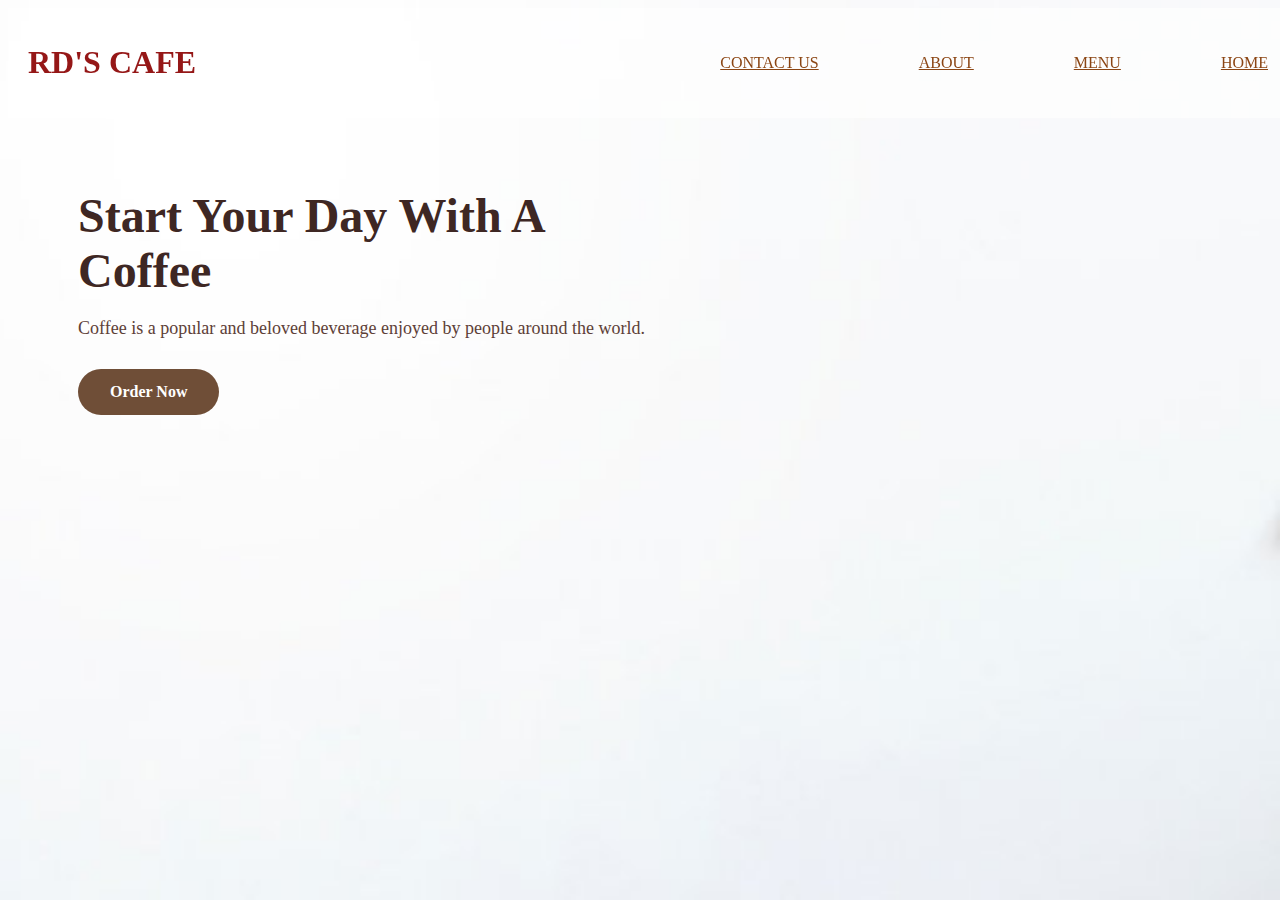
<file: index.html>
<!DOCTYPE html>
<html lang="en">
<head>
    <meta charset="UTF-8">
    <meta name="viewport" content="width=device-width, initial-scale=1.0">
    <title>RD'S CAFE</title>
    
    <link rel="stylesheet" href="website.css">
    <style>
        body{
            background-image: url(background.jpg);
            background-repeat: no-repeat;
            background-attachment: fixed;
            background-size: cover;
            justify-content: center;
            align-items: center;
            text-align: center;
            
        }
       
    </style>
    <body>
<header>
     <div class="nav">
        <h1>RD'S CAFE</h1>
         <ul>
            <li> <a href="HOME">HOME</a></li>
            <li><a href="MENU">MENU</a></li>
            <li><a href="ABOUT">ABOUT</a></li>
            <li><a href="contactus.html">CONTACT US</a></li>
         </ul>
    
     </div>

        
    </header>
<section class="par">
    <div class="rem">
    <h2>Start Your Day With A Coffee</h2>
    <p>Coffee is a popular and beloved beverage enjoyed by people around the world.</p>
                <a href="#" class="btn">Order Now</a>
                </div>
</section>
    
    
    
    
</head>

    
</body>
</html>
</file>
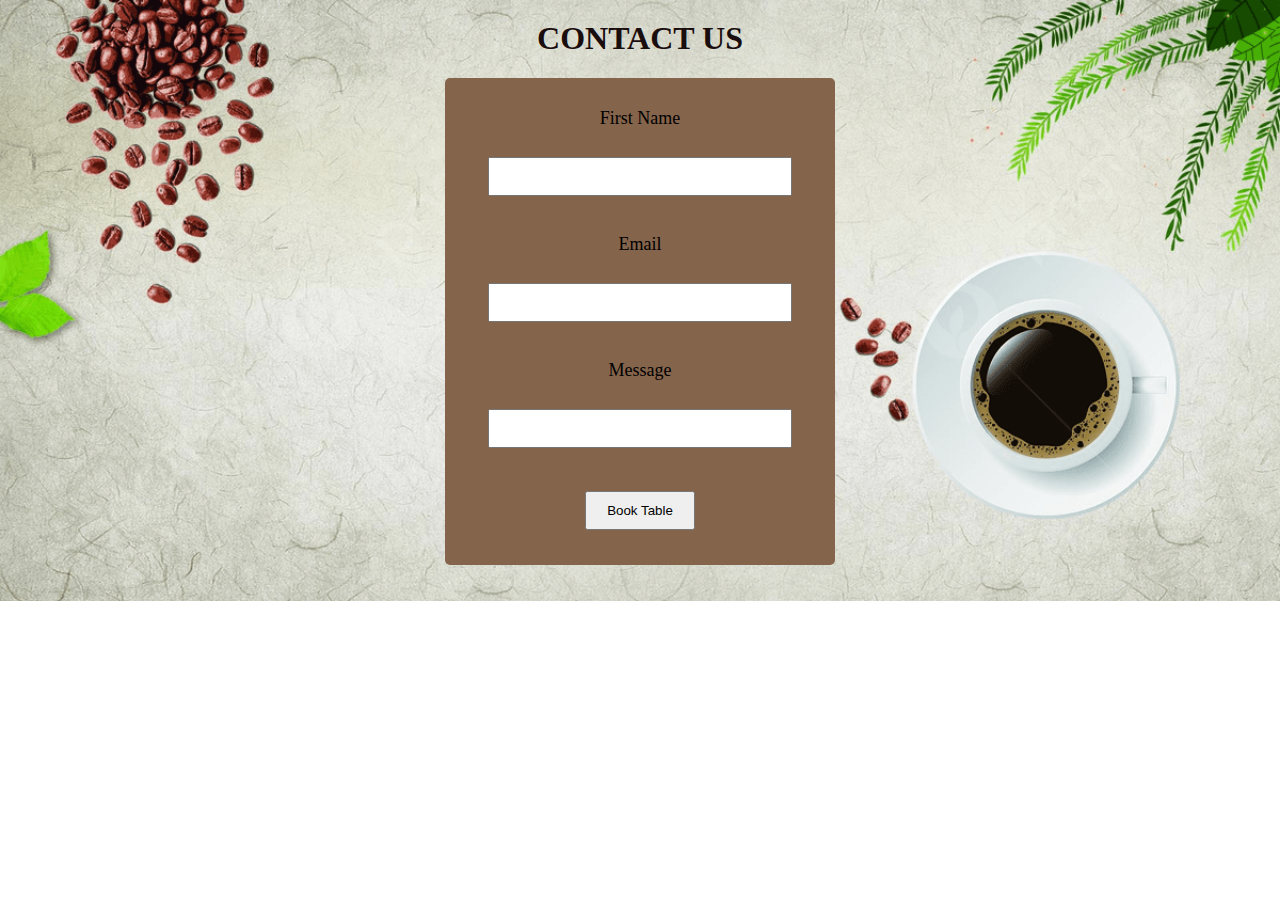
<file: contactus.html>
<!DOCTYPE html>
<html lang="en">
<head>
    <meta charset="UTF-8">
    <meta name="viewport" content="width=device-width, initial-scale=1.0">
    <title>RD'S CAFE</title>
    <link rel="stylesheet" href="contactus.css">
</head>
<body>

    <h1> CONTACT US </h1>
<div class="siri">
    <form action="contact_page">
    <label for="fname">First Name</label><br>
    <input type="text" id="fname"> <br>
    <label for="email">Email</label><br>
    <input type="text" name="email" id="email"> <br>
    <label for="message">Message</label><br>
    <input type="text" id="message"><br>
    <input type="submit" value="Book Table">
    </form>
</div>


</body>
</html>
</file>
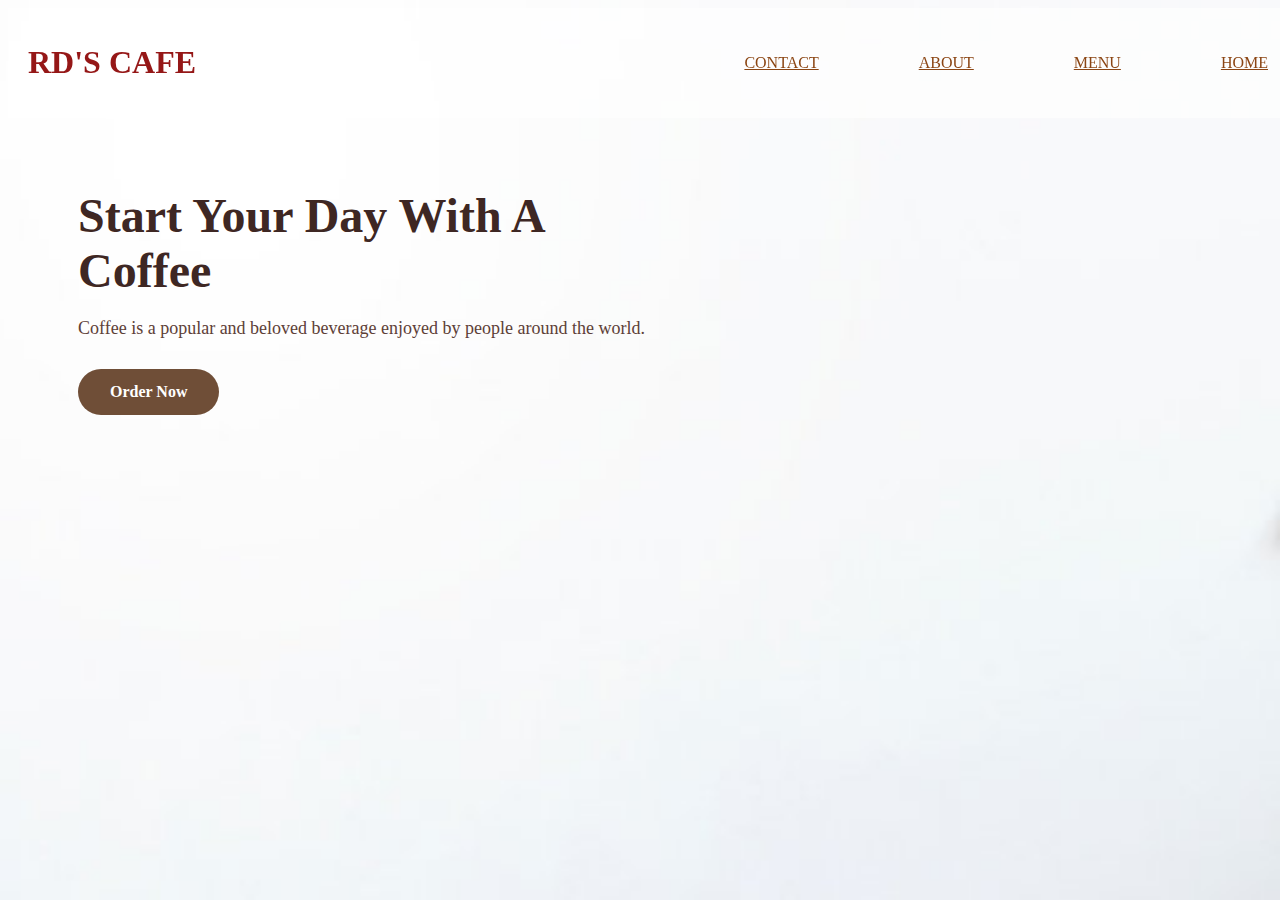
<file: website.html>
<!DOCTYPE html>
<html lang="en">
<head>
    <meta charset="UTF-8">
    <meta name="viewport" content="width=device-width, initial-scale=1.0">
    <title>RD'S CAFE</title>
  
    <link rel="stylesheet" href="website.css">
    <style>
        body{
            background-image: url(background.jpg);
            background-repeat: no-repeat;
            background-attachment: fixed;
            background-size: cover;
            justify-content: center;
            align-items: center;
            text-align: center;
            
        }
       
    </style>
    <body>
<header>
     <div class="nav">
  <h1>RD'S CAFE</h1>
         <ul>
            <li> <a href="HOME">HOME</a></li>
            <li><a href="MENU">MENU</a></li>
            <li><a href="ABOUT">ABOUT</a></li>
            <li><a href="CONTACT">CONTACT</a></li>
         </ul>
    
     </div>

        
    </header>
<section class="par">
    <div class="rem">
    <h2>Start Your Day With A Coffee</h2>
    <p>Coffee is a popular and beloved beverage enjoyed by people around the world.</p>
                <a href="#" class="btn">Order Now</a>
                </div>
</section>
    
    
    
    
</head>

    
</body>
</html>
</file>
<file: website.css>
h1{
    color:rgb(149 23 23);

}
header {
    position: fixed;
    width: 100%;
    background-color: rgba(255, 255, 255, 0.6);
}

.nav{
    display: flex;
    margin: 0;
    padding: 15px 20px;
    justify-content: space-between;
    align-items: center;
}
.nav h1{
    float: left;
}
.nav ul li {
    list-style: none;
    margin-left: 100px;
    float: right;

}
.nav ul li a {
    color: #8B4513; 

}
.nav ul li a:hover {
    color: #D2691E;
}
p{
    align-items: center;
    margin: 0;
}
.rem{
    max-width: 600px;
    padding: 40px 20px;
    justify-content: center;
    text-align: left;
}

.rem h2{
    font-size: 48px;
    margin-bottom: 20px;
    color: #3e2723;
    font-weight: 700;
}
.rem p{
    font-size: 18px;
    margin-bottom: 30px;
    color: #5d4037;

}

.btn {
    display: inline-block;
    background-color: #6f4e37;
    color: white;
    padding: 14px 32px;
    border-radius: 30px;
    text-decoration: none;
    font-weight: 600;
    border: none;
    cursor: pointer;
    font-size: 16px;
}

.par {
    display: flex;
    justify-content: flex-start;
    padding: 100px 50px;
    text-align: left;
}
</file>
<file: contactus.css>
h1{
    color: #1a0d0d;
    text-align: center;
    margin-top: 20px;
    
    
}
body{
    background-image: url(contact.jpg);
    background-repeat: no-repeat;
    background-size: cover;
}
form {
    padding: 20px;
    border-radius: 5px;
    text-align: center; 
    background-color: #85644c;
    width: 350px;          
    text-align: center;
}
label {
    display: block;
    margin-top: 10px;
    font-size: 18px;
}
.siri {
    display: flex;
    justify-content: center;  
    margin-top: 20px;       
}
input[type="submit"] {    
    margin: 15px auto;
    display: block;
    padding: 10px 20px;
    cursor: pointer;
}
input[type="text"]{
    width: 80%;           
    margin: 10px auto;     
    display: block;        
    padding: 10px;
}
input[type="submit"]:hover{
    color: orange;

}
</file>
